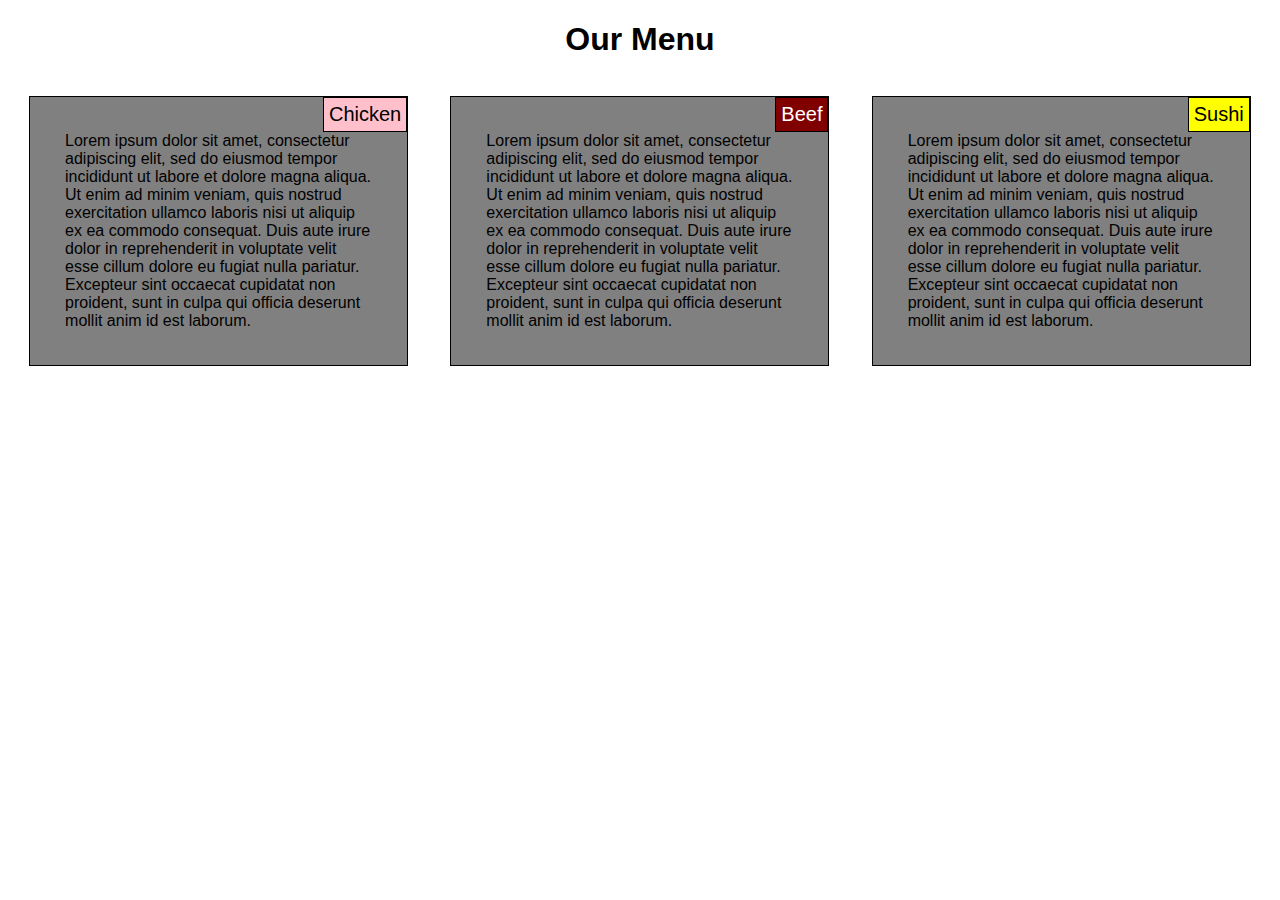
<file: Module2-solution/index.html>
<!DOCTYPE html>
<html>
<head>
	<title>Module 2 Assignment Solution</title>
	<meta charset="utf-8">
	<link rel="stylesheet" type="text/css" href="css/styles.css">
	<!--<meta name="viewport" content="width=device-width, initial-scale=1">-->
	<h1>Our Menu</h1>
</head>
<body>
	<div class="row">
		<section>
			<p><span id="Chicken">Chicken</span>
			Lorem ipsum dolor sit amet, consectetur adipiscing elit, sed do eiusmod tempor incididunt ut labore et dolore magna aliqua. Ut enim ad minim veniam, quis nostrud exercitation ullamco laboris nisi ut aliquip ex ea commodo consequat. Duis aute irure dolor in reprehenderit in voluptate velit esse cillum dolore eu fugiat nulla pariatur. Excepteur sint occaecat cupidatat non proident, sunt in culpa qui officia deserunt mollit anim id est laborum.</p>		
		</section>
		
		<section>
			<p><span id="Beef">Beef</span>
			Lorem ipsum dolor sit amet, consectetur adipiscing elit, sed do eiusmod tempor incididunt ut labore et dolore magna aliqua. Ut enim ad minim veniam, quis nostrud exercitation ullamco laboris nisi ut aliquip ex ea commodo consequat. Duis aute irure dolor in reprehenderit in voluptate velit esse cillum dolore eu fugiat nulla pariatur. Excepteur sint occaecat cupidatat non proident, sunt in culpa qui officia deserunt mollit anim id est laborum.</p>
		</section>

		<section>
			<p><span id="Sushi">Sushi</span>Lorem ipsum dolor sit amet, consectetur adipiscing elit, sed do eiusmod tempor incididunt ut labore et dolore magna aliqua. Ut enim ad minim veniam, quis nostrud exercitation ullamco laboris nisi ut aliquip ex ea commodo consequat. Duis aute irure dolor in reprehenderit in voluptate velit esse cillum dolore eu fugiat nulla pariatur. Excepteur sint occaecat cupidatat non proident, sunt in culpa qui officia deserunt mollit anim id est laborum.</p>
		</section>
	</div>

</body>
</html>
</file>
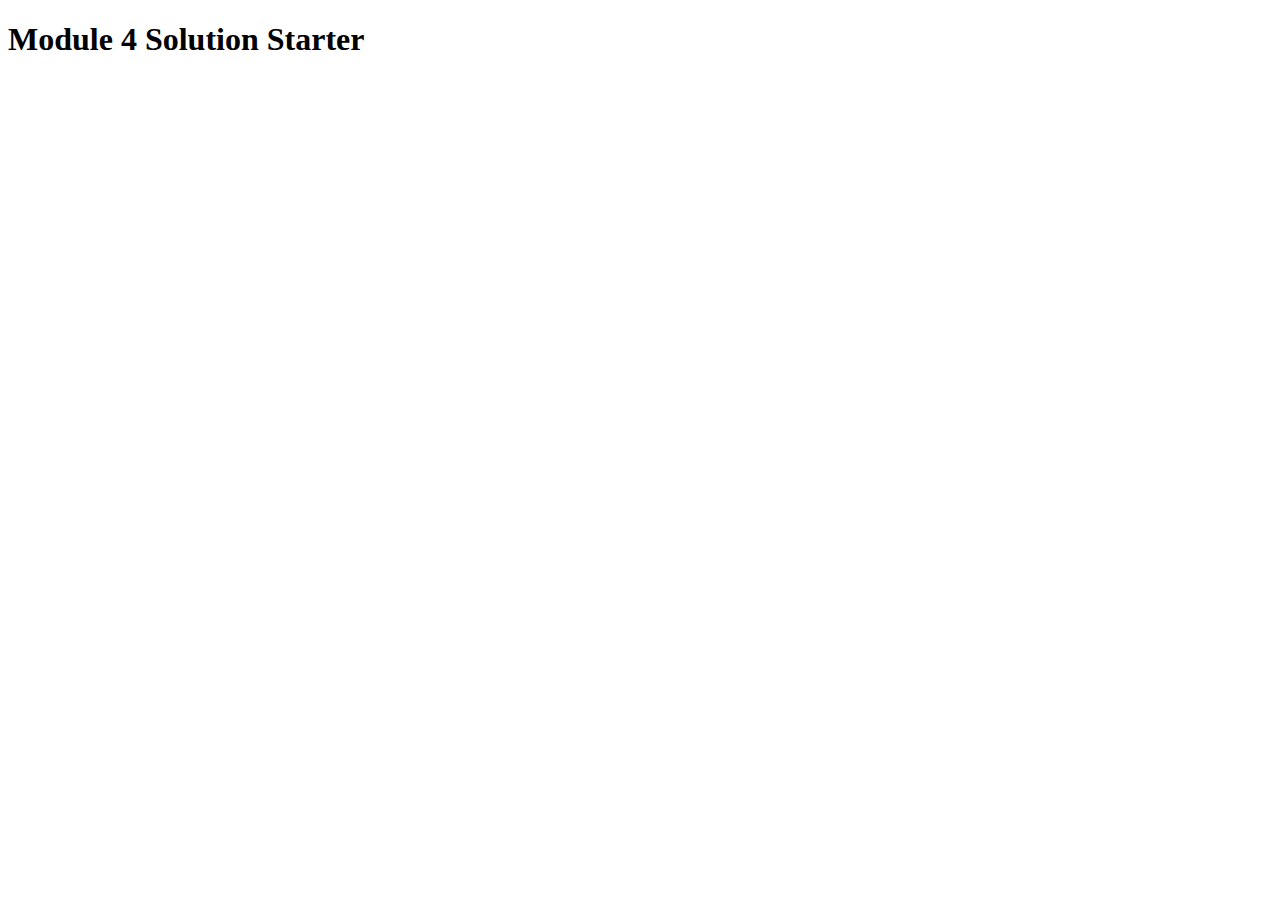
<file: Module4-solution/index.html>
<!DOCTYPE html>
<html>
<head>
  <meta charset="utf-8">
  <title>Module 4 Solution Starter</title>
  <script>
    var names = []; // DO NOT REMOVE
  </script>
  <script src="SpeakHello.js"></script>
  <script src="SpeakGoodBye.js"></script>
  <script src="script.js"></script>
</head>
<body>
  <h1>Module 4 Solution Starter</h1>
</body>
</html>
</file>
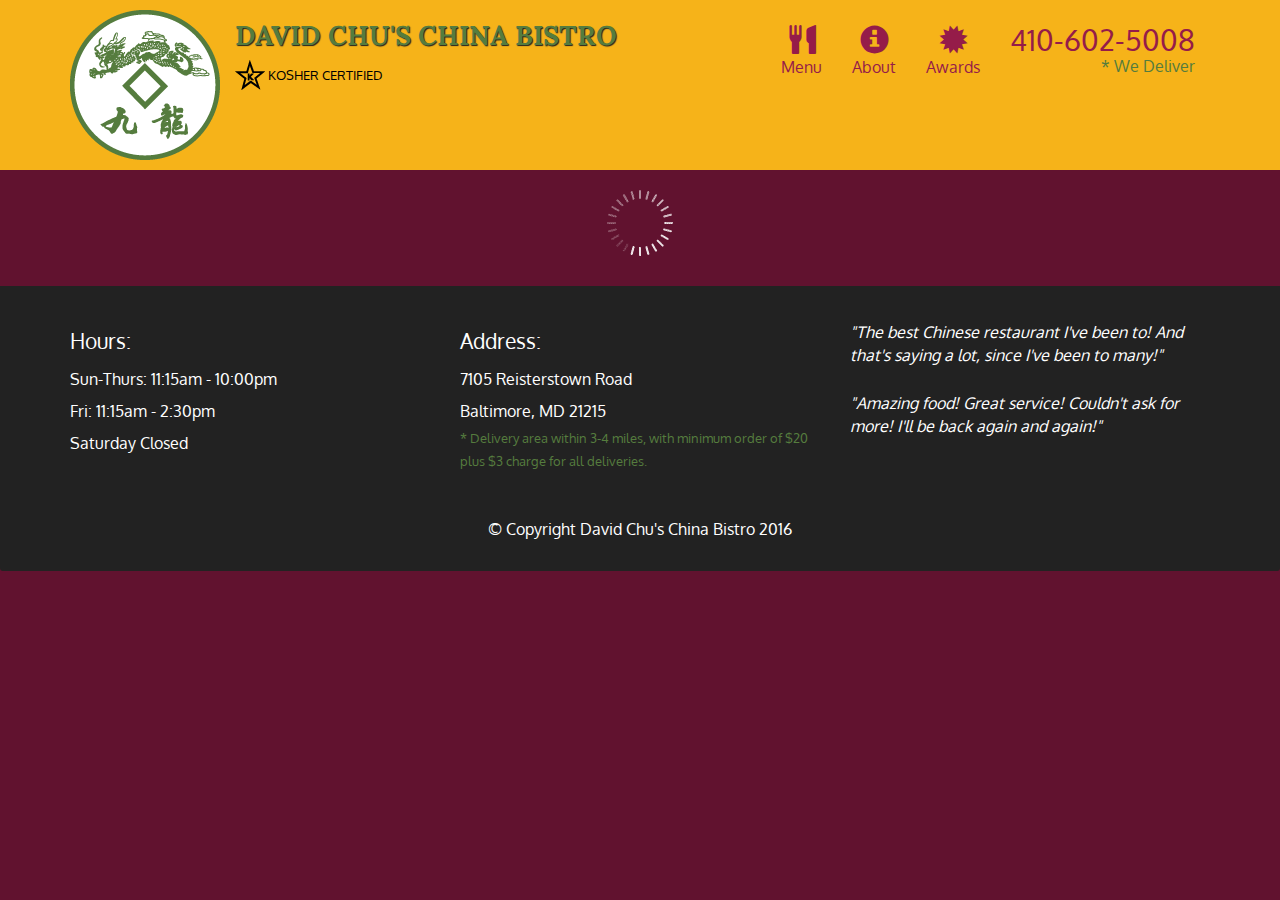
<file: Module5-solution/index.html>
<!doctype html>
<html lang="en">
  <head>
    <meta charset="utf-8">
    <meta http-equiv="X-UA-Compatible" content="IE=edge">
    <meta name="viewport" content="width=device-width, initial-scale=1">
    <title>David Chu's China Bistro</title>
    <link rel="stylesheet" href="css/bootstrap.min.css">
    <link rel="stylesheet" href="css/styles.css">
    <link href='https://fonts.googleapis.com/css?family=Oxygen:400,300,700' rel='stylesheet' type='text/css'>
    <link href='https://fonts.googleapis.com/css?family=Lora' rel='stylesheet' type='text/css'>
  </head>
<body>
  <header>
    <nav id="header-nav" class="navbar navbar-default">
      <div class="container">
        <div class="navbar-header">
          <a href="index.html" class="pull-left visible-md visible-lg">
            <div id="logo-img" alt="Logo image"></div>
          </a>

          <div class="navbar-brand">
            <a href="index.html"><h1>David Chu's China Bistro</h1></a>
            <p>
              <img src="images/star-k-logo.png" alt="Kosher certification">
              <span>Kosher Certified</span>
            </p>
          </div>

          <button id="navbarToggle" type="button" class="navbar-toggle collapsed" data-toggle="collapse" data-target="#collapsable-nav" aria-expanded="false">
            <span class="sr-only">Toggle navigation</span>
            <span class="icon-bar"></span>
            <span class="icon-bar"></span>
            <span class="icon-bar"></span>
          </button>
        </div>
        
        <div id="collapsable-nav" class="collapse navbar-collapse">
           <ul id="nav-list" class="nav navbar-nav navbar-right">
            <li id="navHomeButton" class="visible-xs active">
              <a href="index.html">
                <span class="glyphicon glyphicon-home"></span> Home</a>
            </li>
            <li id="navMenuButton">
              <a href="#" onclick="$dc.loadMenuCategories();">
                <span class="glyphicon glyphicon-cutlery"></span><br class="hidden-xs"> Menu</a>
            </li>
            <li>
              <a href="#">
                <span class="glyphicon glyphicon-info-sign"></span><br class="hidden-xs"> About</a>
            </li>
            <li>
              <a href="#">
                <span class="glyphicon glyphicon-certificate"></span><br class="hidden-xs"> Awards</a>
            </li>
            <li id="phone" class="hidden-xs">
              <a href="tel:410-602-5008">
                <span>410-602-5008</span></a><div>* We Deliver</div>
            </li>
          </ul><!-- #nav-list -->
        </div><!-- .collapse .navbar-collapse -->
      </div><!-- .container -->
    </nav><!-- #header-nav -->
  </header>

  <div id="call-btn" class="visible-xs">
    <a class="btn" href="tel:410-602-5008">
    <span class="glyphicon glyphicon-earphone"></span>
    410-602-5008
    </a>
  </div>
  <div id="xs-deliver" class="text-center visible-xs">* We Deliver</div>

  <div id="main-content" class="container"></div>

  <footer class="panel-footer">
    <div class="container">
      <div class="row">
        <section id="hours" class="col-sm-4">
          <span>Hours:</span><br>
          Sun-Thurs: 11:15am - 10:00pm<br>
          Fri: 11:15am - 2:30pm<br>
          Saturday Closed
          <hr class="visible-xs">
        </section>
        <section id="address" class="col-sm-4">
          <span>Address:</span><br>
          7105 Reisterstown Road<br>
          Baltimore, MD 21215
          <p>* Delivery area within 3-4 miles, with minimum order of $20 plus $3 charge for all deliveries.</p>
          <hr class="visible-xs">
        </section>
        <section id="testimonials" class="col-sm-4">
          <p>"The best Chinese restaurant I've been to! And that's saying a lot, since I've been to many!"</p>
          <p>"Amazing food! Great service! Couldn't ask for more! I'll be back again and again!"</p>
        </section>
      </div>
      <div class="text-center">&copy; Copyright David Chu's China Bistro 2016</div>
    </div>
  </footer>

  <!-- jQuery (Bootstrap JS plugins depend on it) -->
  <script src="js/jquery-2.1.4.min.js"></script>
  <script src="js/bootstrap.min.js"></script>
  <script src="js/ajax-utils.js"></script>
  <script src="js/script.js"></script>
</body>
</html>
</file>
<file: Module2-solution/css/styles.css>
*{
	box-sizing: border-box;
	font-family: sans-serif;
}

.row{
	width: 100%;
}

h1{
	text-align:center;
}

p {
	background-color: gray;
  	border: 1px solid black;
  	width: 90%;
  	margin-right: auto;
  	margin-left: auto;
	padding: 35px;
	position: relative;
}


#Chicken{
	position: absolute;
	border: 1px solid black;
	background-color: pink;
	padding: 5px;
	top: 0;
	right: 0;
	font-size: 125%;

}

#Beef{
	position: absolute;
	border: 1px solid black;
	background-color: maroon;
	padding: 5px;
	top: 0;
	right: 0;
	color: white;
	font-size: 125%;
}

#Sushi{
	position: absolute;
	border: 1px solid black;
	background-color: yellow;
	padding: 5px;
	top: 0;
	right: 0;
	font-size: 125%;
}


/*Desktop View*/
@media (min-width: 992px){
	section{
		width: 33.33%;
		float: left;
	}
}

/*Tablet View*/
@media (min-width: 768px) and (max-width: 991px){
	section{
		width: 50%;
		float: left;
		
	}

	section:nth-of-type(3){		
		width:100%;
		float:left;
	}

}

/*Mobile View*/
@media (max-width: 767px){
	section{
		width: 100%;
		
	}
}
</file>
<file: Module5-solution/css/styles.css>
body {
  font-size: 16px;
  color: #fff;
  background-color: #61122f;
  font-family: 'Oxygen', sans-serif;
}

/** HEADER **/
#header-nav {
  background-color: #f6b319;
  border-radius: 0;
  border: 0;
}

#logo-img {
  background: url('../images/restaurant-logo_large.png') no-repeat;
  width: 150px;
  height: 150px;
  margin: 10px 15px 10px 0;
}

.navbar-brand {
  padding-top: 25px;
}
.navbar-brand h1 { /* Restaurant name */
  font-family: 'Lora', serif;
  color: #557c3e;
  font-size: 1.5em;
  text-transform: uppercase;
  font-weight: bold;
  text-shadow: 1px 1px 1px #222;
  margin-top: 0;
  margin-bottom: 0;
  line-height: .75;
}
.navbar-brand a:hover, .navbar-brand a:focus {
  text-decoration: none;
}
.navbar-brand p { /* Kosher cert */
  color: #000;
  text-transform: uppercase;
  font-size: .7em;
  margin-top: 15px;
}
.navbar-brand p span { /* Star-K */
  vertical-align: middle;
}

#nav-list {
  margin-top: 10px;
}
#nav-list a {
  color: #951C49;
  text-align: center;
}
#nav-list a:hover {
  background: #E7E7E7;
}
#nav-list a span {
  font-size: 1.8em;
}

#phone {
  margin-top: 5px;
}
#phone a { /* Phone number */
  text-align: right;
  padding-bottom: 0;
}
#phone div { /* We Deliver */
  color: #557c3e;
  text-align: right;
  padding-right: 15px;
}

.navbar-header button.navbar-toggle, .navbar-header .icon-bar {
  border: 1px solid #61122f;
}
.navbar-header button.navbar-toggle {
  clear: both;
  margin-top: -30px;
}
/* END HEADER */

/* FOOTER */
.panel-footer {
  margin-top: 30px;
  padding-top: 35px;
  padding-bottom: 30px;
  background-color: #222;
  border-top: 0;
}
.panel-footer div.row {
  margin-bottom: 35px;
}
#hours, #address {
  line-height: 2;
}
#hours > span, #address > span {
  font-size: 1.3em;
}
#address p {
  color: #557c3e;
  font-size: .8em;
  line-height: 1.8;
}
#testimonials {
  font-style: italic;
}
#testimonials p:nth-child(2) {
  margin-top: 25px;
}
/* END FOOTER */



/* HOME PAGE */
.container .jumbotron {
  box-shadow: 0 0 50px #3F0C1F;
  border: 2px solid #3F0C1F;
}

#menu-tile, #specials-tile, #map-tile {
  height: 250px;
  width: 100%;
  margin-bottom: 15px;
  position: relative;
  border: 2px solid #3F0C1F;
  overflow: hidden;
}
#menu-tile:hover, #specials-tile:hover, #map-tile:hover {
  box-shadow: 0 1px 5px 1px #cccccc;
}
#menu-tile {
  background: url('../images/menu-tile.jpg') no-repeat;
  background-position: center;
}
#specials-tile {
  background: url('../images/specials-tile.jpg') no-repeat;
  background-position: center;
}
#menu-tile span, #specials-tile span, #map-tile span {
  position: absolute;
  bottom: 0;
  right: 0;
  width: 100%;
  text-align: center;
  font-size: 1.6em;
  text-transform: uppercase;
  background-color: #000;
  color: #fff;
  opacity: .8;
}
/* END HOME PAGE */

/* MENU CATEGORIES PAGE */
.category-tile { 
  position: relative;
  border: 2px solid #3F0C1F;
  overflow: hidden;
  width: 200px;
  height: 200px;
  margin: 0 auto 15px;
}
.category-tile span {
  position: absolute;
  bottom: 0;
  right: 0;
  width: 100%;
  text-align: center;
  font-size: 1.2em;
  text-transform: uppercase;
  background-color: #000;
  color: #fff;
  opacity: .8;
}
.category-tile:hover {
  box-shadow: 0 1px 5px 1px #cccccc;
}

#menu-categories-title + div {
  margin-bottom: 50px;
}
/* END MENU CATEGORIES PAGE */

/* SINGLE CATEGORY PAGE */
.menu-item-tile {
  margin-bottom: 25px;
}
.menu-item-tile hr {
  width: 80%;
}
.menu-item-tile .menu-item-price {
  font-size: 1.1em;
  text-align: right;
  margin-top: -15px;
  margin-right: -15px;
}
.menu-item-tile .menu-item-price span {
  font-size: .6em;
}
.menu-item-photo {
  position: relative;
  border: 2px solid #3F0C1F; 
  overflow: hidden;
  padding: 0;
  margin-right: -15px;
  margin-left: auto;
  margin-bottom: 20px;
  max-width: 250px;
}
.menu-item-photo div {
  position: absolute;
  bottom: 0;
  right: 0;
  width: 80px;
  background-color: #557c3e;
  text-align: center;
}
.menu-item-description {
  padding-right: 30px;
}
h3.menu-item-title {
  margin: 0 0 10px;
}
.menu-item-details {
  font-size: .9em;
  font-style: italic;
}
/* END SINGLE CATEGORY PAGE */


/********** Large devices only **********/
@media (min-width: 1200px) {
  .container .jumbotron {
    background: url('../images/jumbotron_1200.jpg') no-repeat;
    height: 675px;
  }
}

/********** Medium devices only **********/
@media (min-width: 992px) and (max-width: 1199px) {
  /* Header */
  #logo-img {
    background: url('../images/restaurant-logo_medium.png') no-repeat;
    width: 100px;
    height: 100px;
    margin: 5px 5px 5px 0;
  }
  /* End Header */

  /* Home Page */
  .container .jumbotron {
    background: url('../images/jumbotron_992.jpg') no-repeat;
    height: 558px;
  }
  /* End Home Page */
}

/********** Small devices only **********/
@media (min-width: 768px) and (max-width: 991px) {
  /* Home Page */
  .container .jumbotron {
    background: url('../images/jumbotron_768.jpg') no-repeat;
    height: 432px;
  }
  /* End Home Page */
}

/********** Extra small devices only **********/
@media (max-width: 767px) {
  /* Header */
  .navbar-brand {
    padding-top: 10px;
    height: 80px;
  }
  .navbar-brand h1 { /* Restaurant name */
    padding-top: 10px;
    font-size: 5vw; /* 1vw = 1% of viewport width */
  }
  .navbar-brand p { /* Kosher cert */
    font-size: .6em;
    margin-top: 12px;
  }
  .navbar-brand p img { /* Star-K */
    height: 20px;
  }

  #collapsable-nav a { /* Collapsed nav menu text */
    font-size: 1.2em;
  }
  #collapsable-nav a span { /* Collapsed nav menu glyph */
    font-size: 1em;
    margin-right: 5px;
  }

  #call-btn > a {
    font-size: 1.5em;
    display: block;
    margin: 0 20px;
    padding: 10px;
    border: 2px solid #fff;
    background-color: #f6b319;
    color: #951c49;
  }
  #xs-deliver {
    margin-top: 5px;
    font-size: .7em;
    letter-spacing: .1em;
    text-transform: uppercase;
  }
  /* End Header */

  /* Footer */
  .panel-footer section {
    margin-bottom: 30px;
    text-align: center;
  }
  .panel-footer section:nth-child(3) {
    margin-bottom: 0; /* margin already exists on the whole row */
  }
  .panel-footer section hr {
    width: 50%;
  }
  /* End Footer */

  /* Home Page */
  .container .jumbotron {
    margin-top: 30px;
    padding: 0;
  }
  #menu-tile, #specials-tile {
    width: 360px;
    margin: 0 auto 15px;
  }

  .menu-item-photo {
    margin-right: auto;
  }
  .menu-item-tile .menu-item-price {
    text-align: center;
  }
  .menu-item-description {
    text-align: center;;
  }
}


/********** Super extra small devices Only :-) (e.g., iPhone 4) **********/
@media (max-width: 479px) {
  /* Header */
  .navbar-brand h1 { /* Restaurant name */
    padding-top: 5px;
    font-size: 6vw;
  }
  /* End Header */
  
  /* Home page */
  #menu-tile, #specials-tile {
    width: 280px;
    margin: 0 auto 15px;
  }

  .col-xxs-12 {
    position: relative;
    min-height: 1px;
    padding-right: 15px;
    padding-left: 15px;
    float: left;
    width: 100%;
  }
}
</file>
